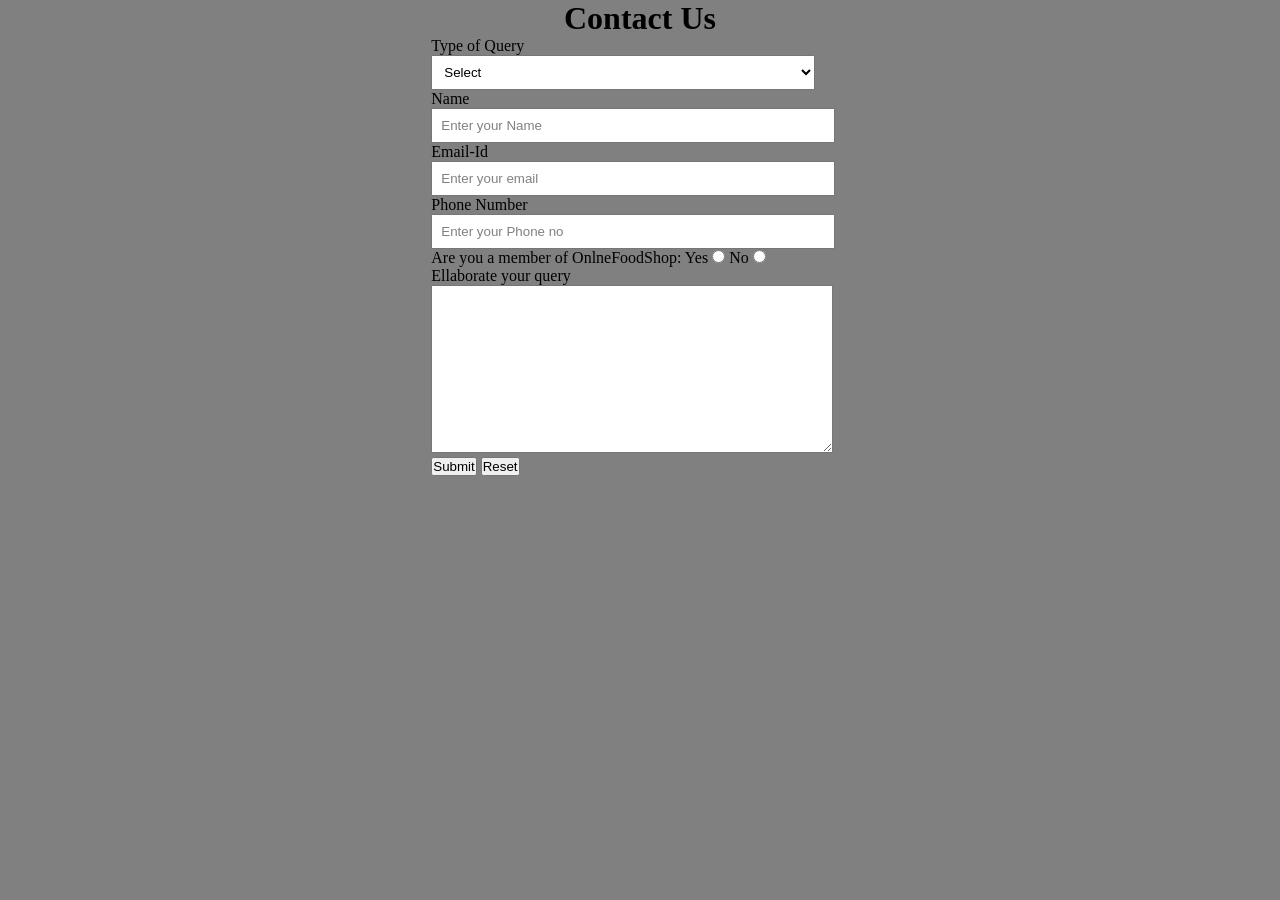
<file: contact.html>
<!DOCTYPE html>
<html lang="en">
<head>
    <link rel="stylesheet" href="style.css">
    <title>Contact Us</title>
</head>
<body>
    <div id="ContactUs">
        <h1>Contact Us</h1>
        <form action="#">
            <div class="form-shape">
                <label for="query">
                    Type of Query
                </label>
                <select name="myQuery" id="query">
                    <option value="sel" selected>
                        Select
                    </option>
                    <option value="ord">
                        Order related Issues
                    </option>
                    <option value="Site">
                        Site related Issues
                    </option>
                    <option value="fed">
                        Complaint related Issues
                    </option>
                    <option value="others">
                        Others
                    </option>
                </select>
            </div>
            <div class="form-shape">
                <label for="name">Name</label>
                <input type="text" name="myName" id="name"
                    placeholder="Enter your Name">
            </div>
            <div class="form-shape">
                <label for="email">Email-Id</label>
                <input type="email" name="myEmail" id="email"
                    placeholder="Enter your email">
            </div>
            <div class="form-shape">
                <label for="pho">Phone Number</label>
                <input type="phone" name="myPhone" id="pho"
                    placeholder="Enter your Phone no">
            </div>
            <div id="radio">
                Are you a member of OnlneFoodShop:
                Yes <input type="radio" name="eligible">
                No <input type="radio" name="eligible">
            </div>
            <div class="form-shape">
                <label for="message">
                    Ellaborate your query
                </label>
                <textarea name="mesg" id="message" cols="30" rows="10">
				</textarea>
            </div>
            <input type="submit" value="Submit">
            <input type="reset" value="Reset">
        </form>
    </div>
</body>
</html>
</file>
<file: style.css>
*{
    margin: 0px;
    padding: 0px;
}

#top {
    color: rgb(10, 53, 245);
    text-align: center;
    font-size: 45px;
    font-family: 'Ubuntu Mono', monospace;
}

#top1 {
    text-align: center;
    color: rgb(0, 0, 0);
    font-size: 26px;
    font-family: 'Ubuntu Mono', monospace;
}

#navbar img {
    display: block;
    width: 50px;
    height: 50px;
    margin: auto;
    margin-bottom: 3px;
}

#navbar {
    display: flex;
    flex-direction: column;
    background-color: gray;
    height: 15vh;
    width: 100vw;
    font-family: 'Ubuntu Mono', monospace;
    margin-top: 10px;
    border: 2px solid black;
    border-radius: 15px;
}

#navcontent {
    display: flex;
    justify-content: center;
}

ul li {
    list-style: none;
    margin: 15px;
    border-radius: 20px;
}

ul li a {
    padding: 1px;
    color: rgb(0, 0, 0);
    text-decoration: none;
    border-radius: 10px;
}

ul li a:hover {
    background-color: red;
    border-radius: 10px;
}

#container1 {
    position: relative;
    display: flex;
    flex-direction: column;
    align-items: center;
    width: 100vw;
    height: 63vh;
}

#container1::before {
    content: '';
    background: url("https://media.geeksforgeeks.org/wp-content/uploads/20240711124309/8513909_3941598-(2).jpg") no-repeat center center/cover;
    width: 100vw;
    height: 59vh;
    position: absolute;
    top: 0px;
    left: 0px;
    font-family: 'Ubuntu Mono', monospace;
    margin-right: 45px;
    font-weight: bold;
    z-index: -1;
    opacity: 0.89;
    border: 2px solid black;
    border-bottom-left-radius: 100px;
}

#row1 {
    color: black;
    font-weight: bold;
    font-size: 2rem;
    text-align: center;
    margin-top: 35px;
}

.btn {
    margin-top: 15px;
    border: 3px solid white;
    border-radius: 15px;
    background-color: yellow;
    font-size: 20px;
    font-weight: bold;
    font-family: 'Ubuntu Mono', monospace;
}

.btn:hover {
    cursor: pointer;
    background-color: red;
}

#container3 {
    display: flex;
    justify-content: space-evenly;
}

#row2 {
    width: 24vw;
    height: 21vh;
    box-shadow: 2px 7px 16px 19px;
    margin-top: 51px;
    margin-bottom: 51px;
    display: flex;
    justify-content: center;
    align-items: flex-end;
    position: relative;
    margin-right: 38px;
    border-radius: 40px;
}

#row2::before {
    content: '';
    background: url('https://media.geeksforgeeks.org/wp-content/uploads/20240711123257/jpeg-optimizer_2151336570.jpg') no-repeat center center/cover;
    position: absolute;
    top: 0px;
    left: 0px;
    width: 24vw;
    height: 21vh;
    z-index: -1;
    border-radius: 40px;
}

#row3 {
    position: relative;
    width: 24vw;
    height: 21vh;
    display: flex;
    justify-content: center;
    align-items: flex-end;
    box-shadow: 2px 7px 16px 19px;
    margin-top: 51px;
    margin-bottom: 51px;

    margin-left: 38px;
    border-radius: 40px;
}

#row3::before {
    content: '';
    background: url('https://media.geeksforgeeks.org/wp-content/uploads/20240711123256/jpeg-optimizer_6656747_21351.jpg') no-repeat center center/cover;
    position: absolute;
    top: 0px;
    left: 0px;
    width: 24vw;
    height: 21vh;
    z-index: -1;
    border-radius: 40px;
}

#top3 {
    text-align: center;
    color: red;
    font-family: 'Ubuntu Mono', monospace;
}

#container4 {
    display: grid;
    grid-template-columns: repeat(auto-fit, minmax(350px, 1fr));
    margin: 41px;
}

#row4 {
    width: 29vw;
    height: 360px;
    border: 2px solid black;
    background: url('https://media.geeksforgeeks.org/wp-content/uploads/20240711123258/jpeg-optimizer_various-meals-western-food-platter-dark-background.jpg') no-repeat center center/cover;
    display: flex;
    justify-content: center;
    align-items: flex-end;
    border-radius: 15px;
}

#row5 {
    width: 29vw;
    height: 360px;
    border: 2px solid black;
    background: url('https://media.geeksforgeeks.org/wp-content/uploads/20240711123257/jpeg-optimizer_2151182491.jpg') no-repeat center center/cover;
    display: flex;
    justify-content: center;
    align-items: flex-end;
    border-radius: 15px;
}

#row6 {
    width: 30vw;
    height: 360px;
    border: 2px solid black;
    background: url('https://media.geeksforgeeks.org/wp-content/uploads/20240711123255/jpeg-optimizer_4744.jpg') no-repeat center center/cover;
    display: flex;
    justify-content: center;
    align-items: flex-end;
    border-radius: 15px;
}

footer {
    text-align: center;
}

#ContactUs {
    width: 100vw;
    height: 100vh;
    display: flex;
    flex-direction: column;
    align-items: center;
    background-color: gray;
}

.form-shape input,
.form-shape select,
.form-shape textarea {
    width: 92%;
    padding: 0.5rem;
}

::placeholder {
    color: gray;
}

@media only screen and (max-width:1131px) {
    #row4 {
        width: 42vw;
    }

    #row5 {
        width: 45vw;
    }

    #row6 {
        margin-top: 20px;
        width: 90vw;
    }
}

@media only screen and (min-width:600px) and (max-width:781px) {
    #row4 {
        width: 84vw;
        margin: auto;
        margin-left: 22px;
    }

    #row5 {

        width: 84vw;
        margin: auto;
        margin-top: 20px;
        margin-left: 22px;
    }

    #row6 {
        width: 84vw;
        margin: auto;
        margin-top: 20px;
        margin-left: 22px;
    }
}

@media only screen and (max-width:600px) {
    #row4 {
        width: 78vw;
        margin: auto;
        margin-left: 3px;
    }

    #row5 {

        width: 78vw;
        margin: auto;
        margin-top: 20px;
        margin-left: 3px;
    }

    #row6 {
        width: 78vw;
        margin: auto;
        margin-top: 20px;
        margin-left: 3px;
    }
}

@media only screen and (min-height:1000px) {
    #navbar {
        height: 10vh;
    }

    #container1::before {
        height: 39vh;
    }

    #container1 {
        height: 44vh
    }
}
</file>
